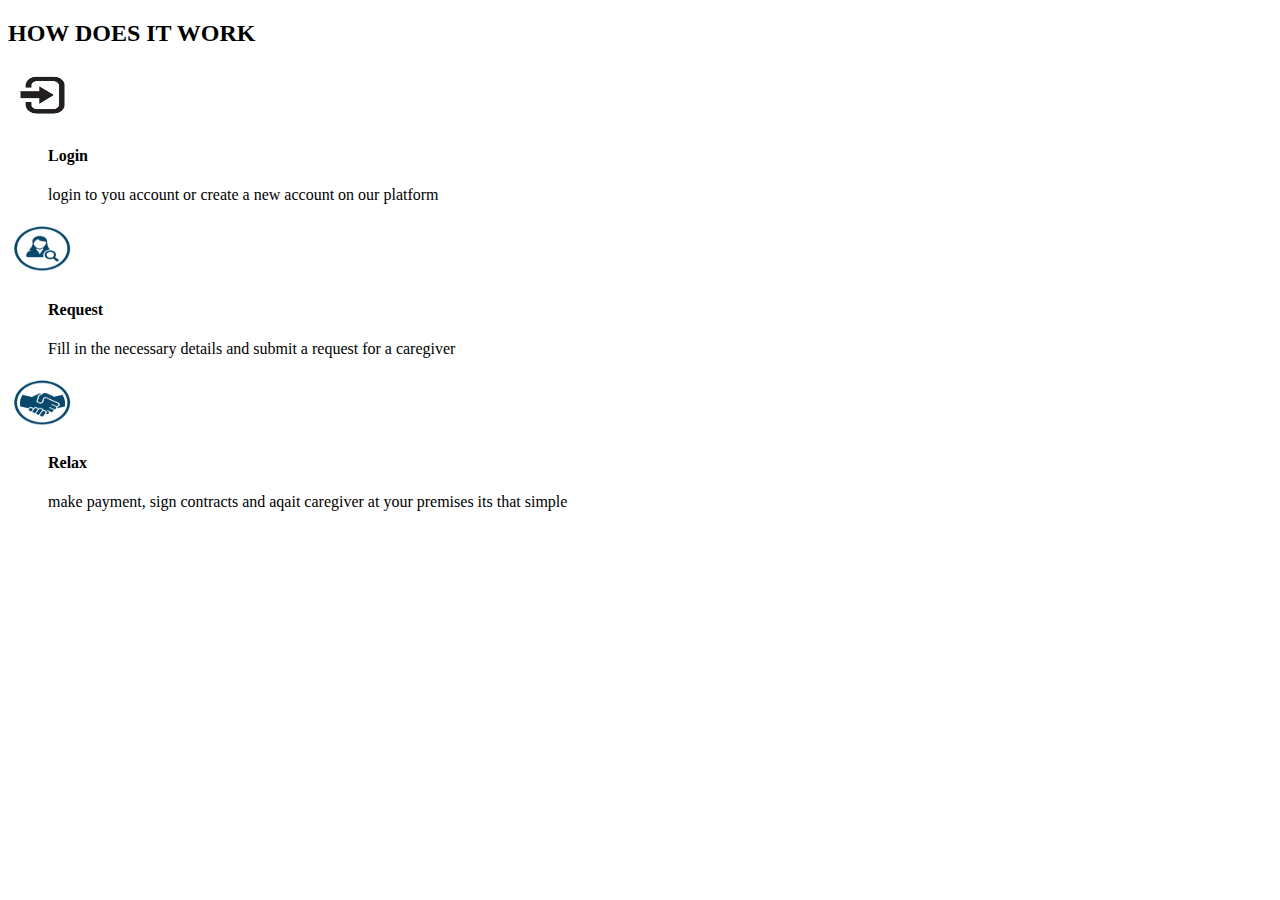
<file: S7/index.html>
<!DOCTYPE html>
<html lang="en">
<head>
    <meta charset="UTF-8">
    <meta http-equiv="X-UA-Compatible" content="IE=edge">
    <meta name="viewport" content="width=device-width, initial-scale=1.0">
    <title>Document</title>
    <link rel="stylesheet" href="css/index.css">
</head>
<body>
<section class="head">   
       <div><h2> HOW DOES IT WORK</h2> </div> 
      <div class="content">
        <div class="login">
            <img width="70" height="55" src="images/login.png" alt="login">
                <blockquote><h4>Login</h4>login to you account or create a new account on our platform</blockquote>
            </div>
        
            <div class="request">
                <img width="70" height="55" src="images/request.png" alt="request">
                <blockquote><h4>Request</h4>Fill in the necessary details and submit a request for a caregiver</blockquote>
            </div>
            <div class="relax">
                <img width="70" height="55" src="images/relax.png" alt="relax">
                <blockquote><h4>Relax</h4>make payment, sign contracts and aqait caregiver at your premises its that simple</blockquote>
            
            </div>
            </div>
    </section>
</body>
</html>
</file>
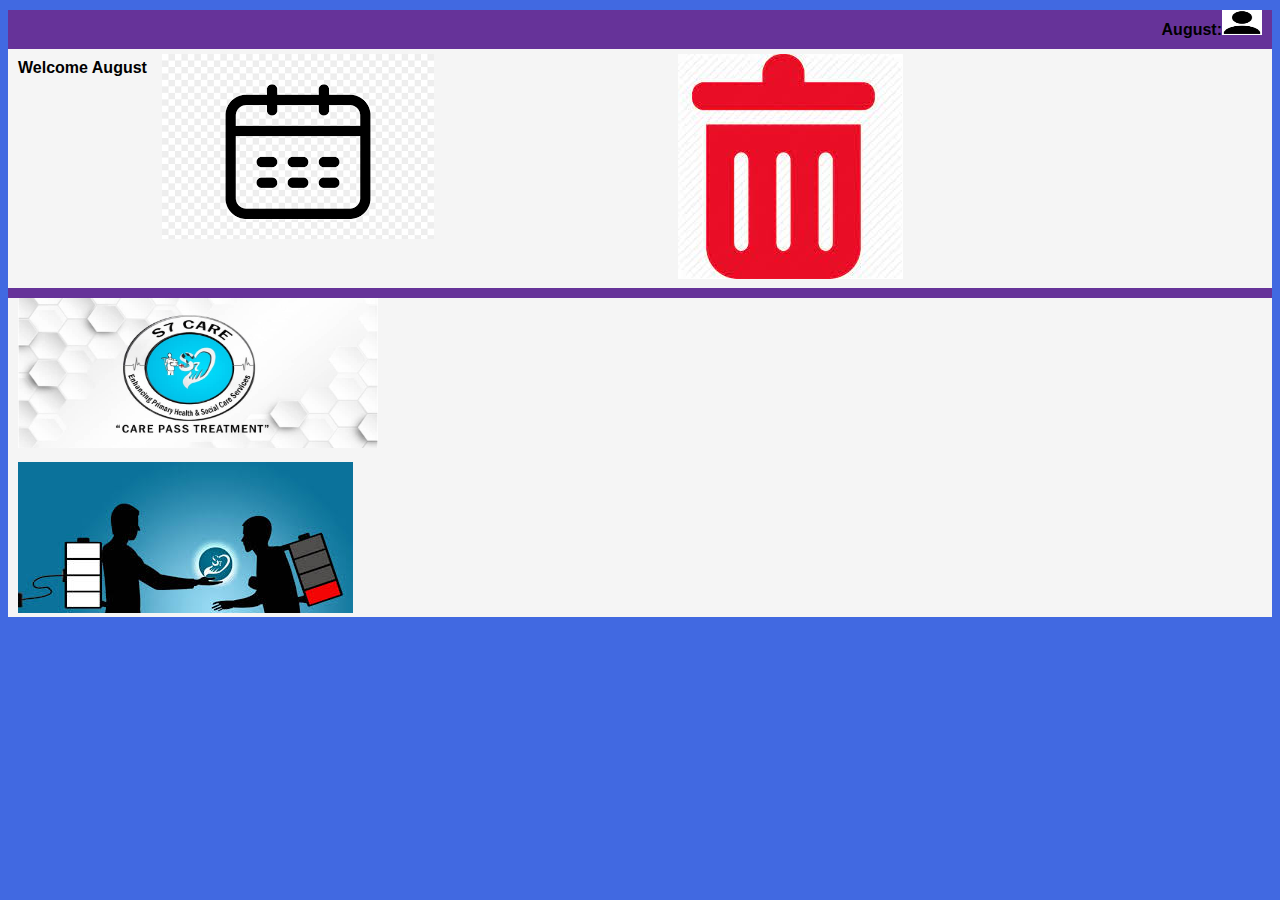
<file: S7/css/indexx.html>
<!DOCTYPE html>
<html lang="en">
<head>
    <meta charset="UTF-8">
    <meta http-equiv="X-UA-Compatible" content="IE=edge">
    <meta name="viewport" content="width=device-width, initial-scale=1.0">
    <title>Document</title>
    <link rel="stylesheet" href="indexx.css">
</head>
<body>
    <section>
       <nav></nav> 
       <div class="parent">
           
        <h5>August:<img width="40" height="25" src="images/user.png" alt="user">
           </h5>

           <div class="mother">
            <h3>Welcome August</h3>


            <div class="child1">  <img src="images/datepicker.png" alt="">
           </div>
           <div class="child2">   <img src="images/delete.jpg" alt="">
         </div>
           </div>
            <div class="grandchild">
                <div class="child3">
                    <img width="360" height="150" src="images/s7care.jpeg" alt="">
                </div>
                <div class="child4">
                    <img src="images/sama hero.jpg" alt="">
                </div>
    
            </div>

           </div>






       </div>
    </section>
</body>
</html>
</file>
<file: S7/css/index.css>
                                                                                                                                                                                                                                                                                                                                                                                                                                                                                                                                                                                                                                                                  
</file>
<file: S7/css/indexx.css>
body{
    background: royalblue;
}
section{
    background: rebeccapurple;
}
h5 {
    margin: 10px;
   text-align: right;
   font-size: medium;
   font-style: bold;
   font-family: Arial, Helvetica, sans-serif;
   font-display: arial;
}
h5:hover{
    box-shadow: 0 4px 8px 0 rgba(0, 0, 0, 0.2), 0 6px 20px 0 rgb(0, 0, 0, 0.19);
}
h3 {
    margin: 10px;
    font-size: medium;
    font-style: bold;
    font-family: Arial, Helvetica, sans-serif;
    font-display: arial;
}
.mother{
    background: whitesmoke;
    display: flex;
}
.child1{
    justify-content: left;
    margin: 5px;
    margin-left: 5px;
    width: 40%;
}

.child2{
    color: whitesmoke;
    margin: 5px;
    margin-left: 5px;
    justify-content: right;
    width: 40%
}
.grandchild{
    background: whitesmoke;
}
.child3 {

    margin-left: 10px;
    margin: 10px;
}
.child4 {

    margin-left: 10px;
}
</file>
